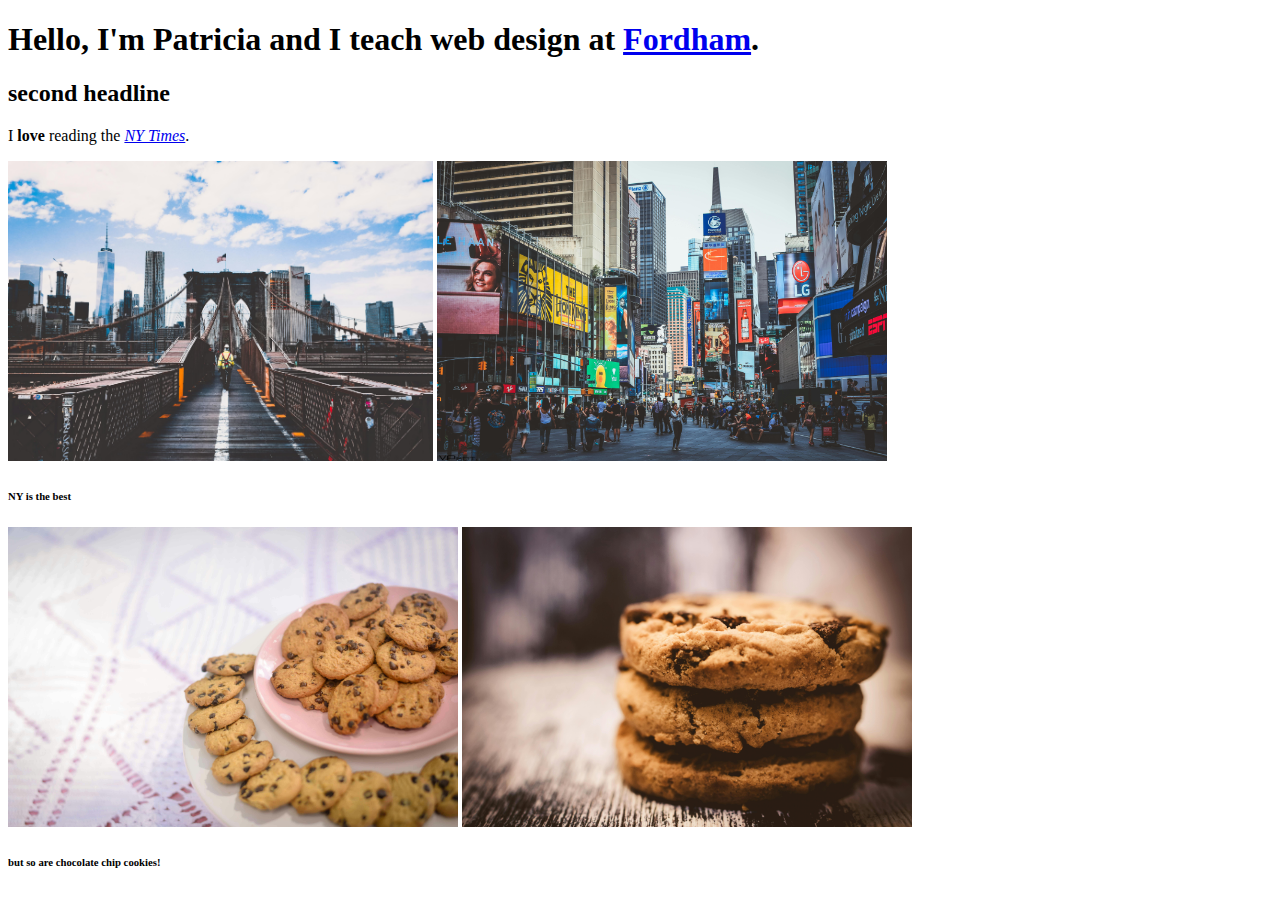
<file: index.html>
<!doctype html>
<html>
    <head>
        <title>my first page!</title>
    </head>
    <body>


<!-- this is a note -->        
    <h1>Hello, I'm Patricia and I teach web design at <a href="https://www.fordham.edu/">Fordham</a>.</h1>
    <h2>second headline</h2>
<!-- for bold use the b or strong tags -->
<!-- for italics use the i or em tags -->
    <p>I <strong>love</strong> reading the <a href="https://www.nytimes.com/" target="_blank"><em>NY Times</em></a>.</p>


    <img src="pexels-lexovertoom-450597.jpg" height="300" alt="Brooklyn Bridge">
    <img src="pexels-vladalex94-1486222.jpg" height="300" alt="Times Square">
    <h6>NY is the best</h6>
    <img src="pexels-sara-santos-381576-1020585.jpg" height="300" alt="chocolate chip cookies">
    <img src="pexels-fotios-photos-230325.jpg" height="300" alt="more chocolate chip cookies">
    <h6>but so are chocolate chip cookies!</h6>


    </body>
</html>
</file>
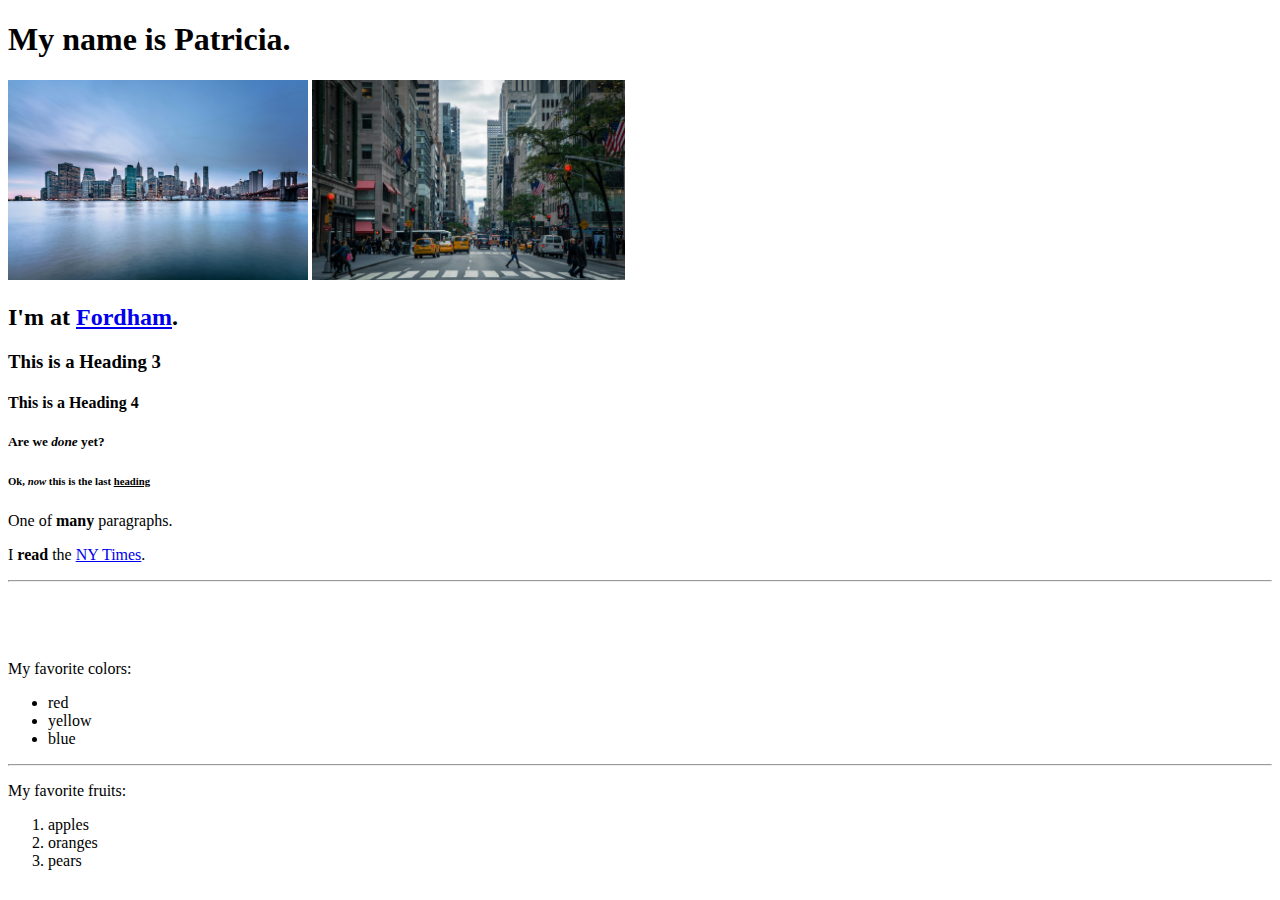
<file: intro/index.html>
<!DOCTYPE html>
<html>
    <head>
        <title>My first page!</title>
    </head>
    <body>

<!-- this is the first section -->        
        <h1>My name is Patricia.</h1>

        <img alt="nyc skyline" src="images/nyc.jpg" height="200">
        <img src="images/pexels-nout-gons-80280-378570.jpg" height="200" alt="street view with taxis">

        <h2>I'm at <a href="https://www.fordham.edu/" target="_blank">Fordham</a>.</h2>
        <h3>This is a Heading 3</h3>
        <h4>This is a Heading 4</h4>
        <h5>Are we <i>done</i> yet?</h5>
        <h6>Ok, <em>now</em> this is the last <u>heading</u></h6>
<!-- this is the section section --> 
        <p>One of <b>many</b> paragraphs.</p>
        <p>I <strong>read</strong> the <a href="https://www.nytimes.com/" target="_blank">NY Times</a>.</p>
<hr>
<br>
<br>
<br>
        <p>My favorite colors:</p>
        <ul>
            <li>red</li>
            <li>yellow</li>
            <li>blue</li>
        </ul>
<hr>
        <p>My favorite fruits:</p>
        <ol>
            <li>apples</li>
            <li>oranges</li>
            <li>pears</li>
        </ol>
        
    </body>
</html>
</file>
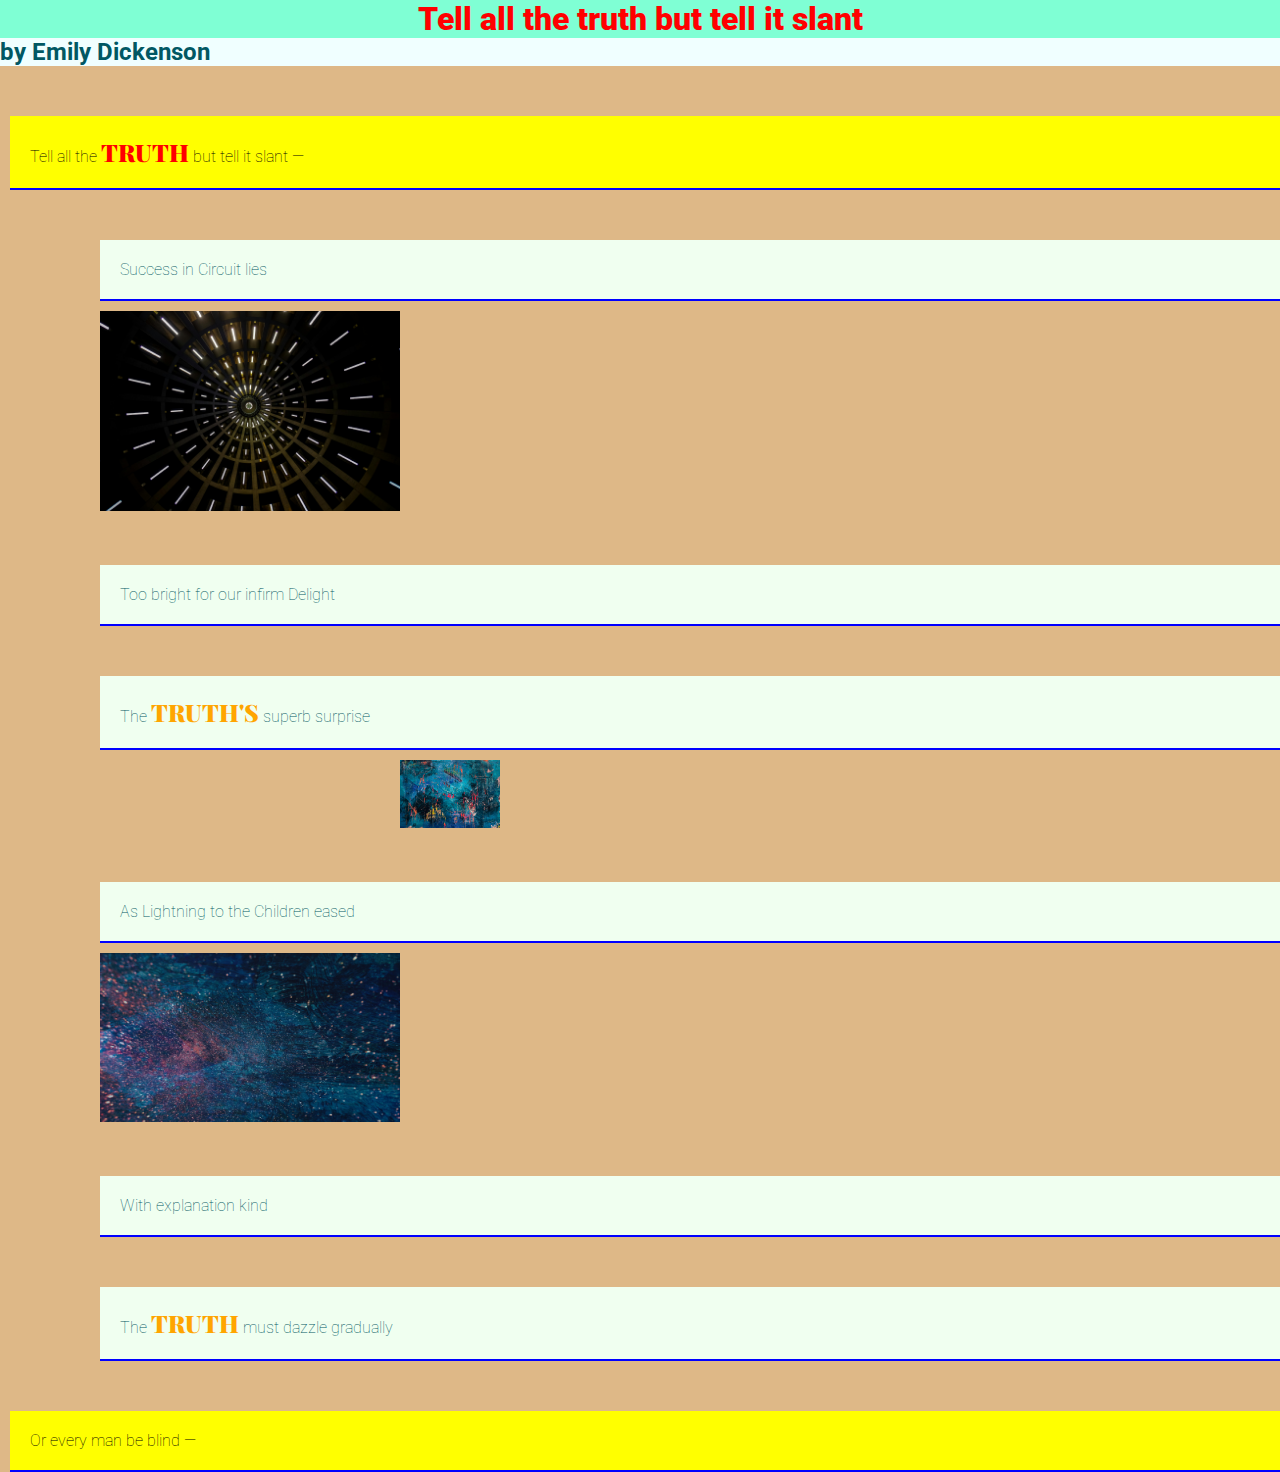
<file: poem/index.html>
<!DOCTYPE html>
<html>
    <head>
        <title>The second class!</title>
        <link rel="stylesheet" href="style.css">
        <link rel="preconnect" href="https://fonts.googleapis.com">
        <link rel="preconnect" href="https://fonts.gstatic.com" crossorigin>
        <link href="https://fonts.googleapis.com/css2?family=Playfair+Display:ital,wght@0,400..900;1,400..900&family=Roboto:ital,wght@0,100..900;1,100..900&display=swap" rel="stylesheet">
    </head>
    <body>
        <h1>Tell all the truth but tell it slant</h1>
        <h2>by Emily Dickenson</h2>

<!-- the line break tag is <br> -->
<!-- the horizontal rule tag is <hr> -->
<!-- unordered list tag is <ul></ul> -->
<!-- list items tag is <li></li> -->
<!-- ordered list tag is <ol></ol> -->

        <p class="hilight">Tell all the <span class="first">truth</span> but tell it slant —</p>
        <p>Success in Circuit lies</p>
        <img src="images/pexels-francesco-ungaro-96381.jpg" alt="abstract image with lights">
        <p>Too bright for our infirm Delight</p>
        <p>The <span>Truth's</span> superb surprise</p>
        <img src="images/pexels-steve-2130475.jpg" alt="abstract painting" class="secondimage">
        <p>As Lightning to the Children eased</p>
        <img src="images/pexels-suzyhazelwood-1629236.jpg" alt="photo of the galaxy">
        <p>With explanation kind</p>
        <p>The <span>Truth</span> must dazzle gradually</p>
        <p class="hilight">Or every man be blind —</p>

    </body>
</html>
</file>
<file: poem/style.css>
* {
    margin: 0;
    padding: 0;
}

h1 {
    color: red;
    font-family: "Roboto", serif;
    font-optical-sizing: auto;
    font-weight: 900;
    font-style: normal;
    font-variation-settings:
      "wdth" 100;
    background-color: aquamarine;
    text-align: center;
}

body {
    font-family: "Roboto", serif;
    font-optical-sizing: auto;
    font-weight: 100;
    font-style: normal;
    font-variation-settings:
      "wdth" 100;
    color: rgb(1, 88, 99);
    background-color: burlywood;
}
h2 {
    background-color: azure;
}
p {
    background-color: honeydew;
    /* this is a comment
    margin-top: 50px;
    margin-left: 100px;
    */
    padding: 20px;
    margin: 50px 0 0 100px;
    /* shorthand is top right bottom left */
    border-bottom: 2px solid blue;
}
span {
    color: orange;
    text-transform: uppercase;
    font-size: 24px;
    font-family: "Playfair Display", serif;
    font-optical-sizing: auto;
    font-weight: 900;
    font-style: normal;
}
.hilight {
    color: black;
    background-color: yellow;
    margin-left: 10px;
}
.first {
    color: red;
}
img {
    width: 300px;
    margin-left: 100px;
    margin-top: 10px;
}
.secondimage {
    width: 100px;
    margin-left: 400px;
}
</file>
